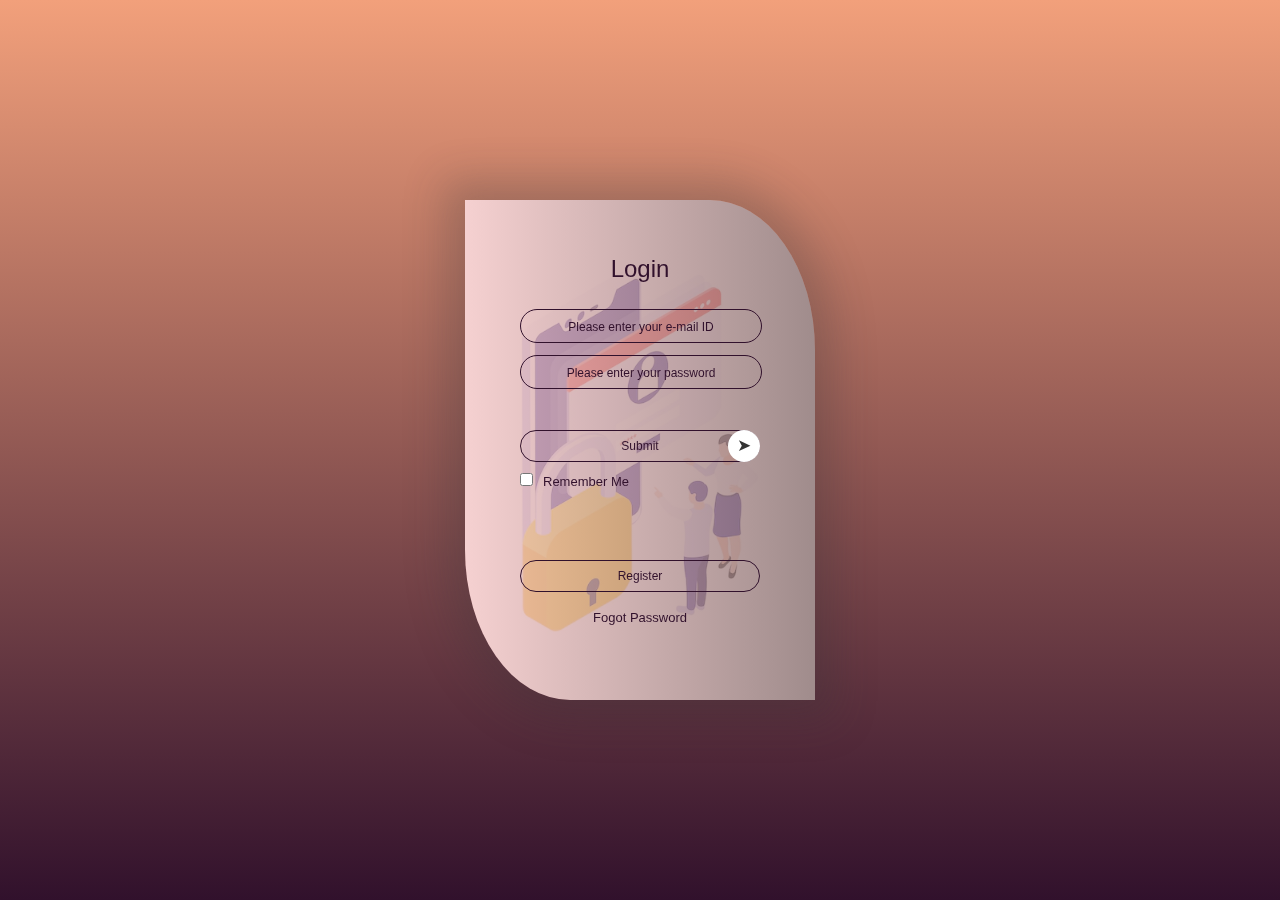
<file: static/Login.html>
<!DOCTYPE html>
<html lang="en">

<head>
    <meta charset="UTF-8">
    <meta http-equiv="X-UA-Compatible" content="IE=edge">
    <meta name="viewport" content="width=device-width, initial-scale=1.0">
    <title>Login & Registration</title>
    <link rel="stylesheet" href="Login.css">
</head>

<body>
    <div class="container">
        <div class="card">
            <div class="inner-box" id="card">
                <div class="card-front">
                    <h2>Login</h2>
                    <form>
                        <input type="email" class="input-box" placeholder="Please enter your e-mail ID" required>
                        <input type="password" class="input-box" placeholder="Please enter your password" required>
                        <button type="submit" class="submit-btn">Submit</button>
                        <input type="checkbox"><span>Remember Me</span>
                    </form>
                    <button type="button" class="btn" onclick="openLogin()">Register</button>
                    <a href="">Fogot Password</a>
                </div>
                <div class="card-back">
                    <h2>Register</h2>
                    <form>
                        <input type="text" class="input-box" placeholder="Please enter your name" required>
                        <input type="text" class="input-box" placeholder="Please enter your country">
                        <input type="text" class="input-box" placeholder="Please enter your city">
                        <input type="text" class="input-box" placeholder="Please enter your phone" required>
                        <input type="email" class="input-box" placeholder="Please enter your e-mail ID" required>
                        <input type="password" class="input-box" placeholder="Please enter your password" required>
                        <button type="submit" class="submit-btn" onclick="openRegister()">Submit</button>
                    </form>
                </div>
            </div>
        </div>
    </div>

    <script>

        var card = document.getElementById("card");

        function openLogin() {
            card.style.transform = "rotateY(-180deg)";
        }
        function openRegister() {
            card.style.transform = "rotateY(0deg)";
        }

    </script>
</body>

</html>
</file>
<file: static/Login.css>
* {
    margin: 0;
    padding: 0;
}

.container {
    width: 100%;
    height: 100vh;
    font-family: sans-serif;
    background: linear-gradient(#F2A07B, #31112C);
    color: #31112C;
    display: flex;
    align-items: center;
    justify-content: center;
}

.card {
    width: 350px;
    height: 500px;
    border-radius: 0% 30% 0% 30%;
    box-shadow: 0 0 40px 20px rgba(50, 50, 54, 0.25);
    perspective: 1000px;
}

.inner-box {
    position: relative;
    width: 100%;
    height: 100%;
    transform-style: preserve-3d;
    transition: transform 1s;
}

.card-front, .card-back {
    border-radius: 0% 30% 0% 30%;
    position: absolute;
    width: 100%;
    height: 100%;
    background-position: center;
    background-size: cover;
    background-image: linear-gradient(to right, rgba(243, 197, 197, 0.8), rgba(136, 111, 111, 0.8)), url('Background.png');
    padding: 55px;
    box-sizing: border-box;
    backface-visibility: hidden;
}

.card-back {
    transform: rotateY(180deg);
}

.card h2 {
    font-weight: normal;
    font-size: 24px;
    text-align: center;
    margin-bottom: 20px;
    color: #31112C;
}

.input-box {
    width: 100%;
    background: transparent;
    border: 1px solid #31112C;
    margin: 6px 0;
    height: 32px;
    border-radius: 20px;
    padding: border-box;
    outline: none;
    text-align: center;
    color: #31112C;
}

::placeholder {
    color: #31112C;
    font-size: 12px;
}

button {
    width: 100%;
    background: transparent;
    border: 1px solid #31112C;
    margin: 35px 0 10px;
    height: 32px;
    font-size: 12px;
    border-radius: 20px;
    padding: 0 10px;
    box-sizing: border-box;
    outline: none;
    color: #31112C;
    cursor: pointer;
}

.submit-btn {
    position: relative;
}

.submit-btn::after {
    content: '\27a4';
    color: #333;
    line-height: 32px;
    font-size: 17px;
    height: 32px;
    width: 32px;
    border-radius: 50%;
    background: #fff;
    position: absolute;
    right: -1px;
    top: -1px;
}

span {
    font-size: 13px;
    margin-left: 10px;
    color: #31112C;
}

.card .btn {
    margin-top: 70px;
}

.card a {
    color: #31112C;
    text-decoration: none;
    display: block;
    text-align: center;
    font-size: 13px;
    margin-top: 8px;
}
</file>
